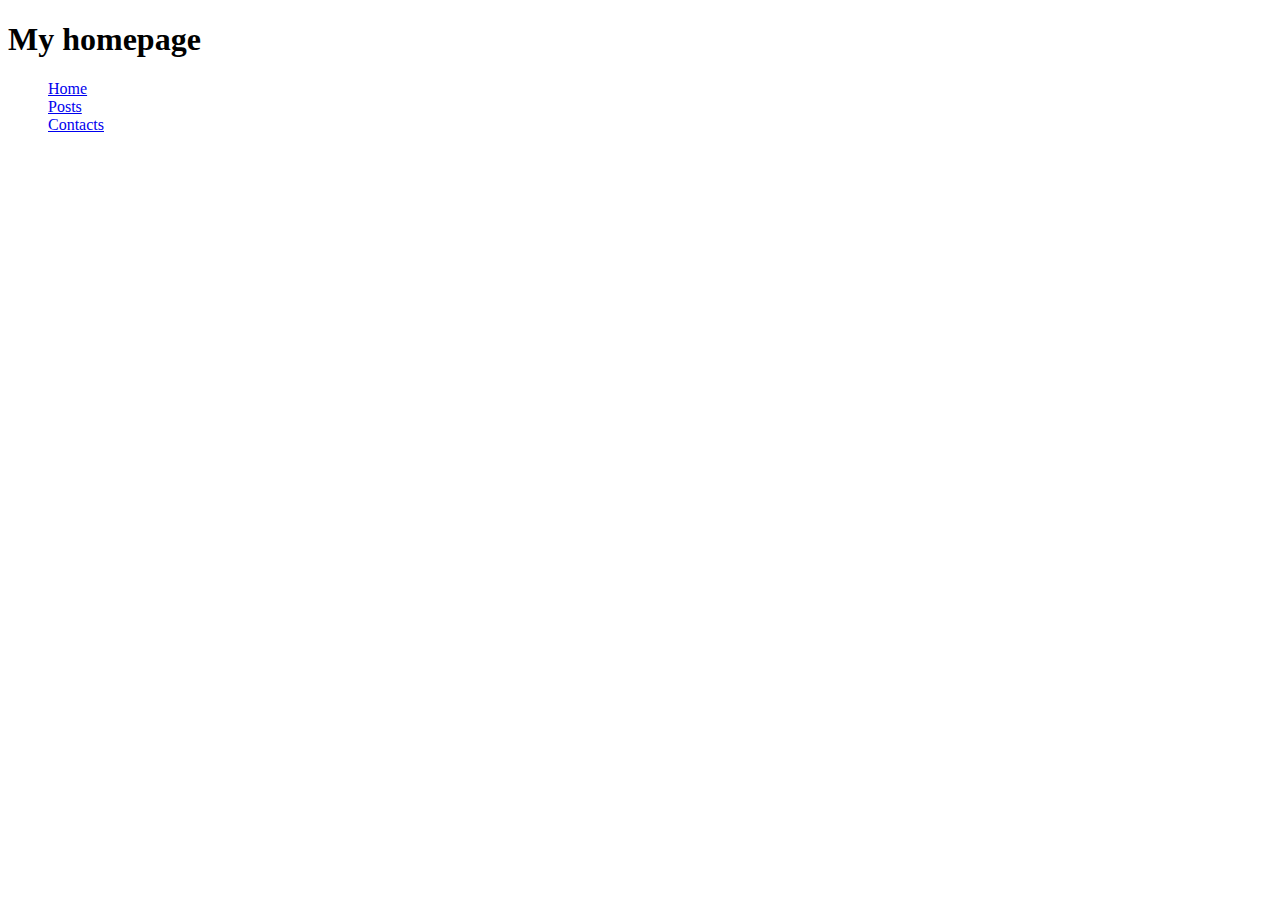
<file: index.html>
<!DOCTYPE html>
<html lang="en">

<head>
  <meta charset="UTF-8">
  <meta name="viewport" content="width=device-width, initial-scale=1.0">
  <title>Portfilo</title>
  <link rel="stylesheet" href="./style.css">
</head>

<body>
  <header>
    <h1>My homepage</h1>
  </header>
  <ul class="list">
    <li><a href="../webroot/home/home.html">Home</a></li>
    <li><a href="../webroot/posts/posts.html">Posts</a></li>
    <li><a href="../webroot/contact/contacts.html">Contacts</a></li>
  </ul>
</body>

</html>
</file>
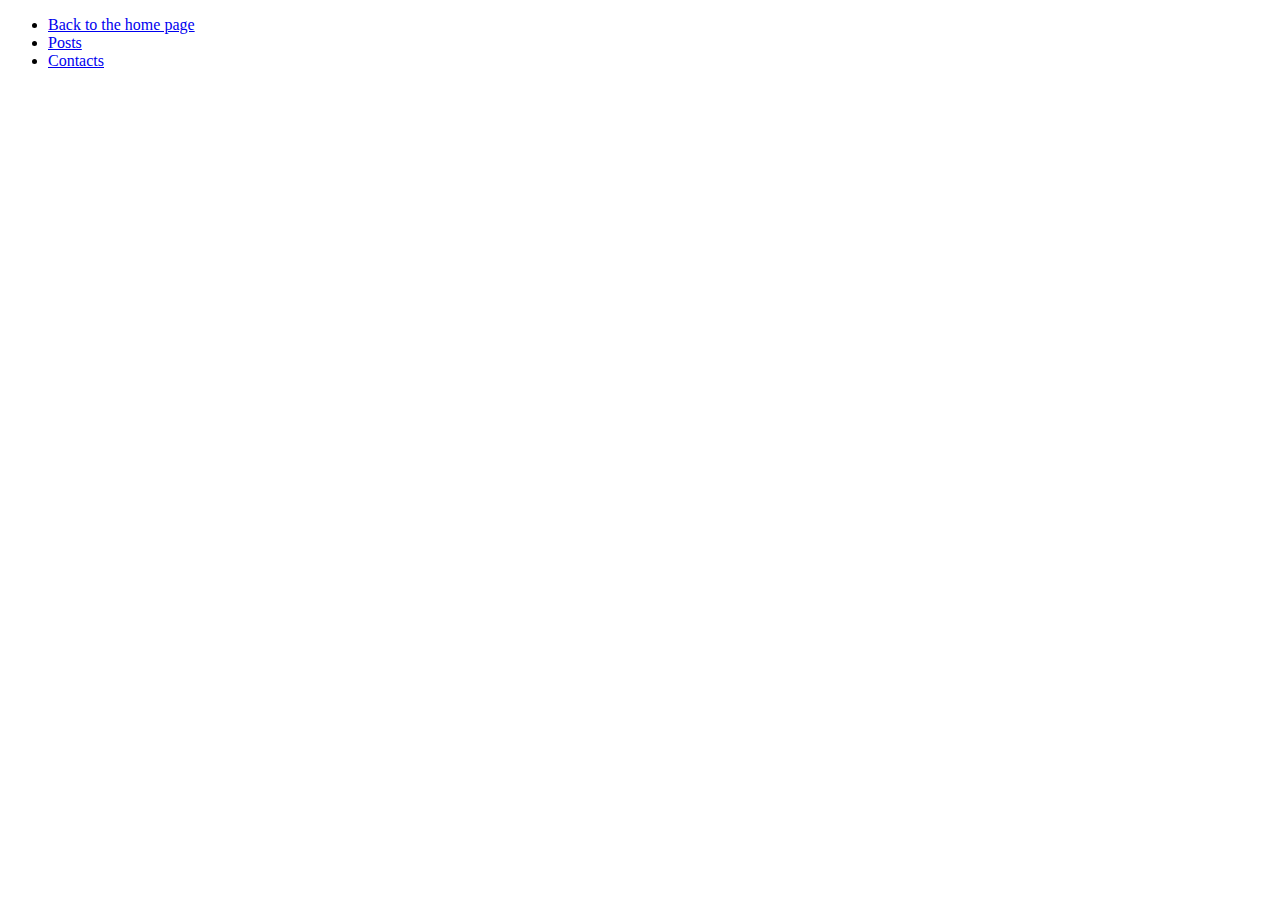
<file: home/home.html>
<!DOCTYPE html>
<html lang="en">
<head>
  <meta charset="UTF-8">
  <meta name="viewport" content="width=device-width, initial-scale=1.0">
  <title>Home</title>
</head>
<body>
  <ul class="list">
    <li><a href="../index.html">Back to the home page</a></li>
    <li><a href="../posts/posts.html">Posts</a></li>
    <li><a href="../contact/contacts.html">Contacts</a></li>
  </ul>
</body>
</html>
</file>
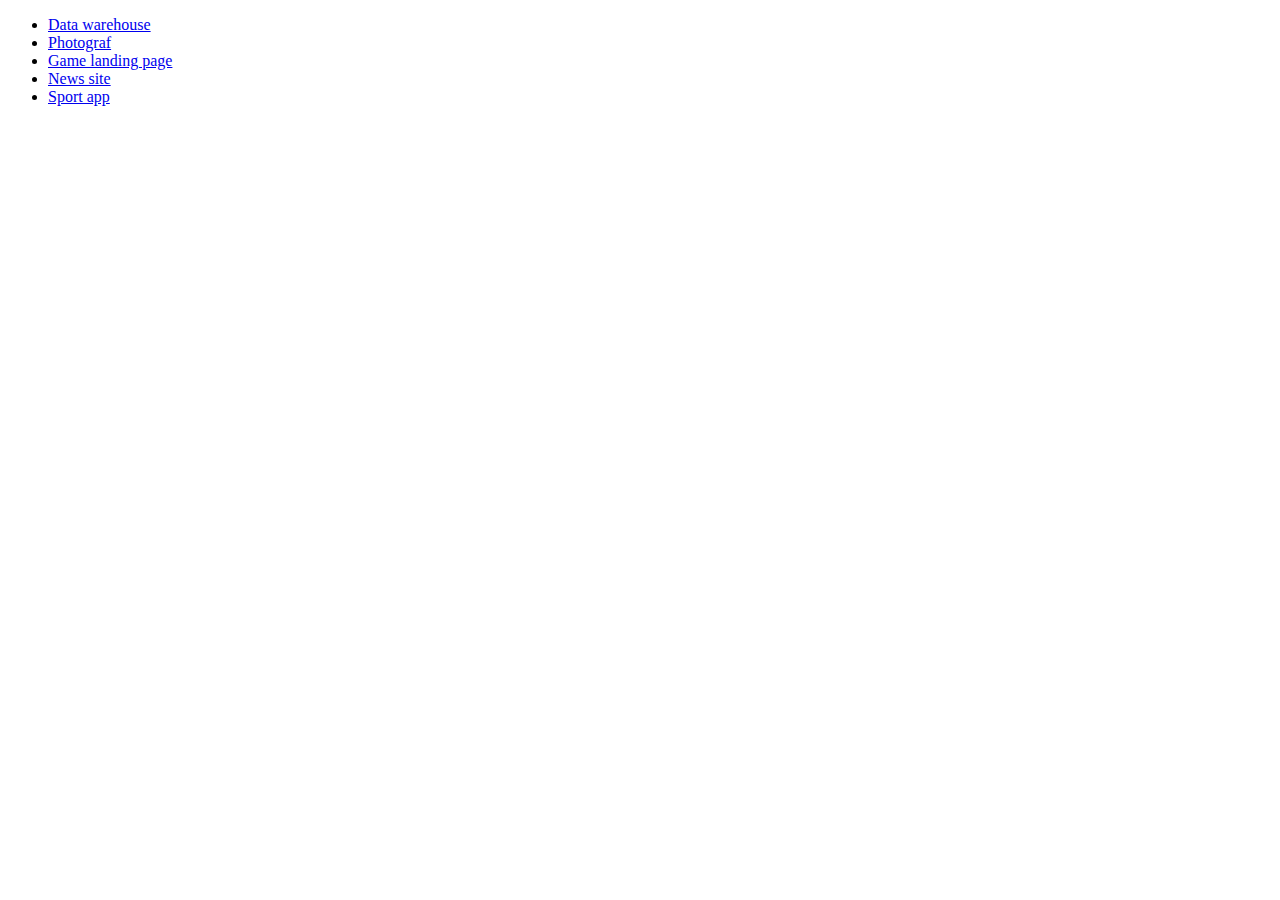
<file: posts/posts.html>
<!DOCTYPE html>
<html lang="en">
<head>
  <meta charset="UTF-8">
  <meta name="viewport" content="width=device-width, initial-scale=1.0">
  <title>Document</title>
</head>
<body>
  <ul>
    <li class="items"><a href="../../../mockups-to-websites/slab-data-warehouse/webroot/home-page.html">Data warehouse</a></li>
    <li class="items"><a href="../../../front-end-assessment/webroot/index.html">Photograf</a></li>
    <li class="items"><a href="../../../game-landing-page/webroot/index.html">Game landing page</a></li>
    <li class="items"><a href="../../../responsive/responsive-news-site/webroot/index.html">News site</a></li>
    <li class="items"><a href="../../../front-end-assessment/webroot/index.html">Sport app</a></li>
  </ul>
</body>
</html>
</file>
<file: style.css>
li  {
  list-style: none;
}
</file>
